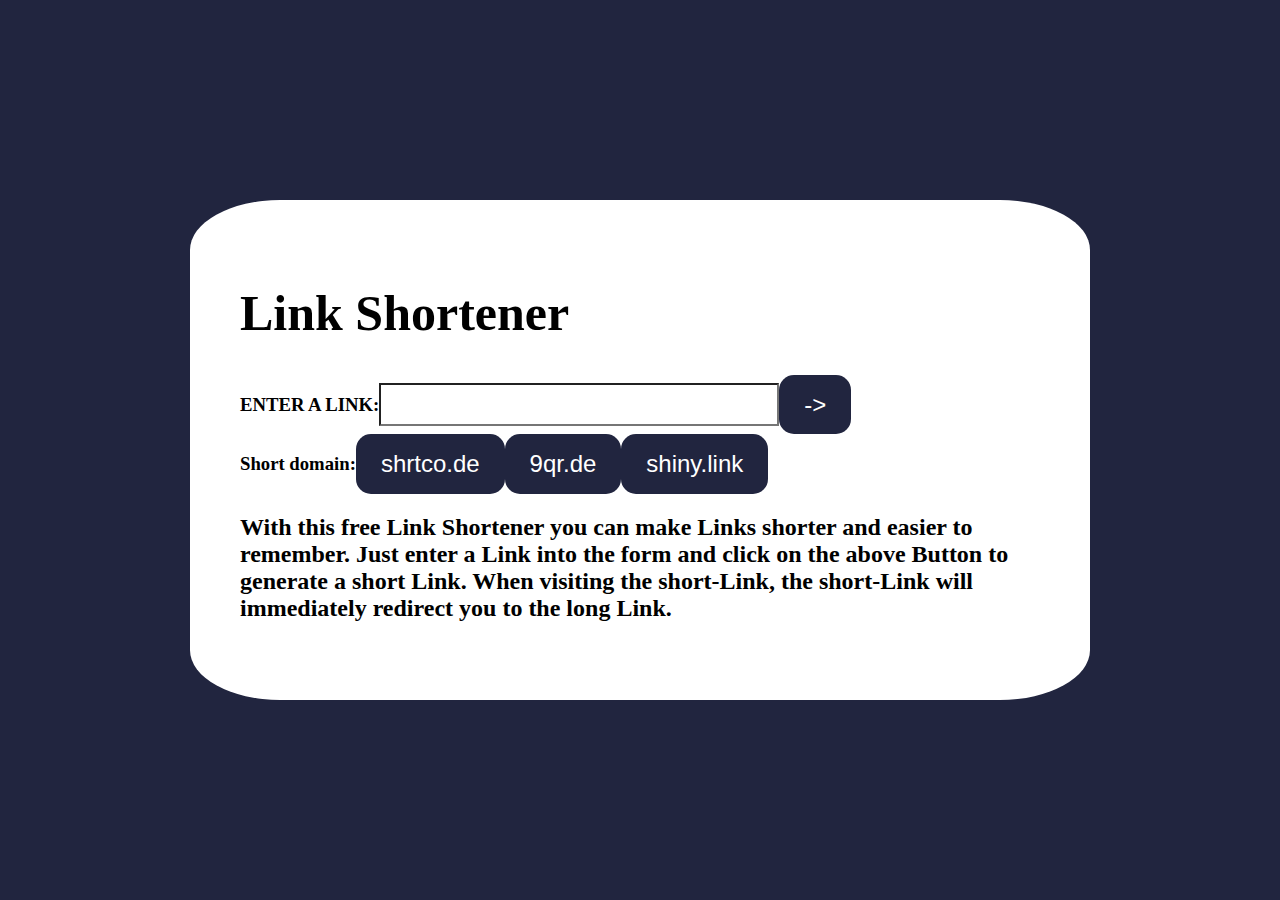
<file: index.html>
<!DOCTYPE html>
<html lang="en">
<head>
    <meta charset="UTF-8">
    <meta http-equiv="X-UA-Compatible" content="IE=edge">
    <meta name="viewport" content="width=device-width, initial-scale=1.0">
    <link rel="stylesheet" href="index.css">
    <title>Document</title>
</head>
<body>
    <section class="kiemtra">
    <div class="container">
        <div class="noidung">
        <h1>Link Shortener</h1>

        <div class="row">
    <h3>ENTER A LINK:</h3>
    <input type="text">
    <button>-></button>
        </div>

        <div class="row1">
            <h3>Short domain:</h3>
            
            <button>shrtco.de</button>
            <button>9qr.de</button>
            <button>shiny.link</button>
                </div>

                <h2>With this free Link Shortener you can make Links shorter and easier to
                    remember. Just enter a Link into the form and click on the above Button to
                    generate a short Link. When visiting the short-Link, the short-Link will
                    immediately redirect you to the long Link.</h2>

                </div>
    </div>
</section>
    
    <script src="index.js"></script>
</body>
</html>
</file>
<file: index.css>
body{
    background-color: #21253f;
}
input{
    background-color: white;
    width: 400px;
    padding: 12px 20px;
    margin: 8px 0;
    box-sizing: border-box;
}
.container{
    background-color:white;
    width: 900px;
    height:500px;
    margin: 0;
  position: absolute;
  top: 50%;
  left: 50%;
  transform: translate(-50%, -50%);
  border-radius: 10%;
}
.row{
    display:flex;

}
.row1{
    display:flex;

}
button{
    display: inline-block;
    padding: 15px 25px;
    font-size: 24px;
    cursor: pointer;
    text-align: center;
    text-decoration: none;
    outline: none;
    color: #fff;
    background-color: #21253f;
    border: none;
    border-radius: 15px;
    
}
h1{
    font-size: 50px;
}
.noidung{
    width: 800px;
    height:400px;
    margin: 0;
    position: absolute;
    top: 50%;
    left: 50%;
    transform: translate(-50%, -50%);
    border-radius: 10%;
}
</file>
